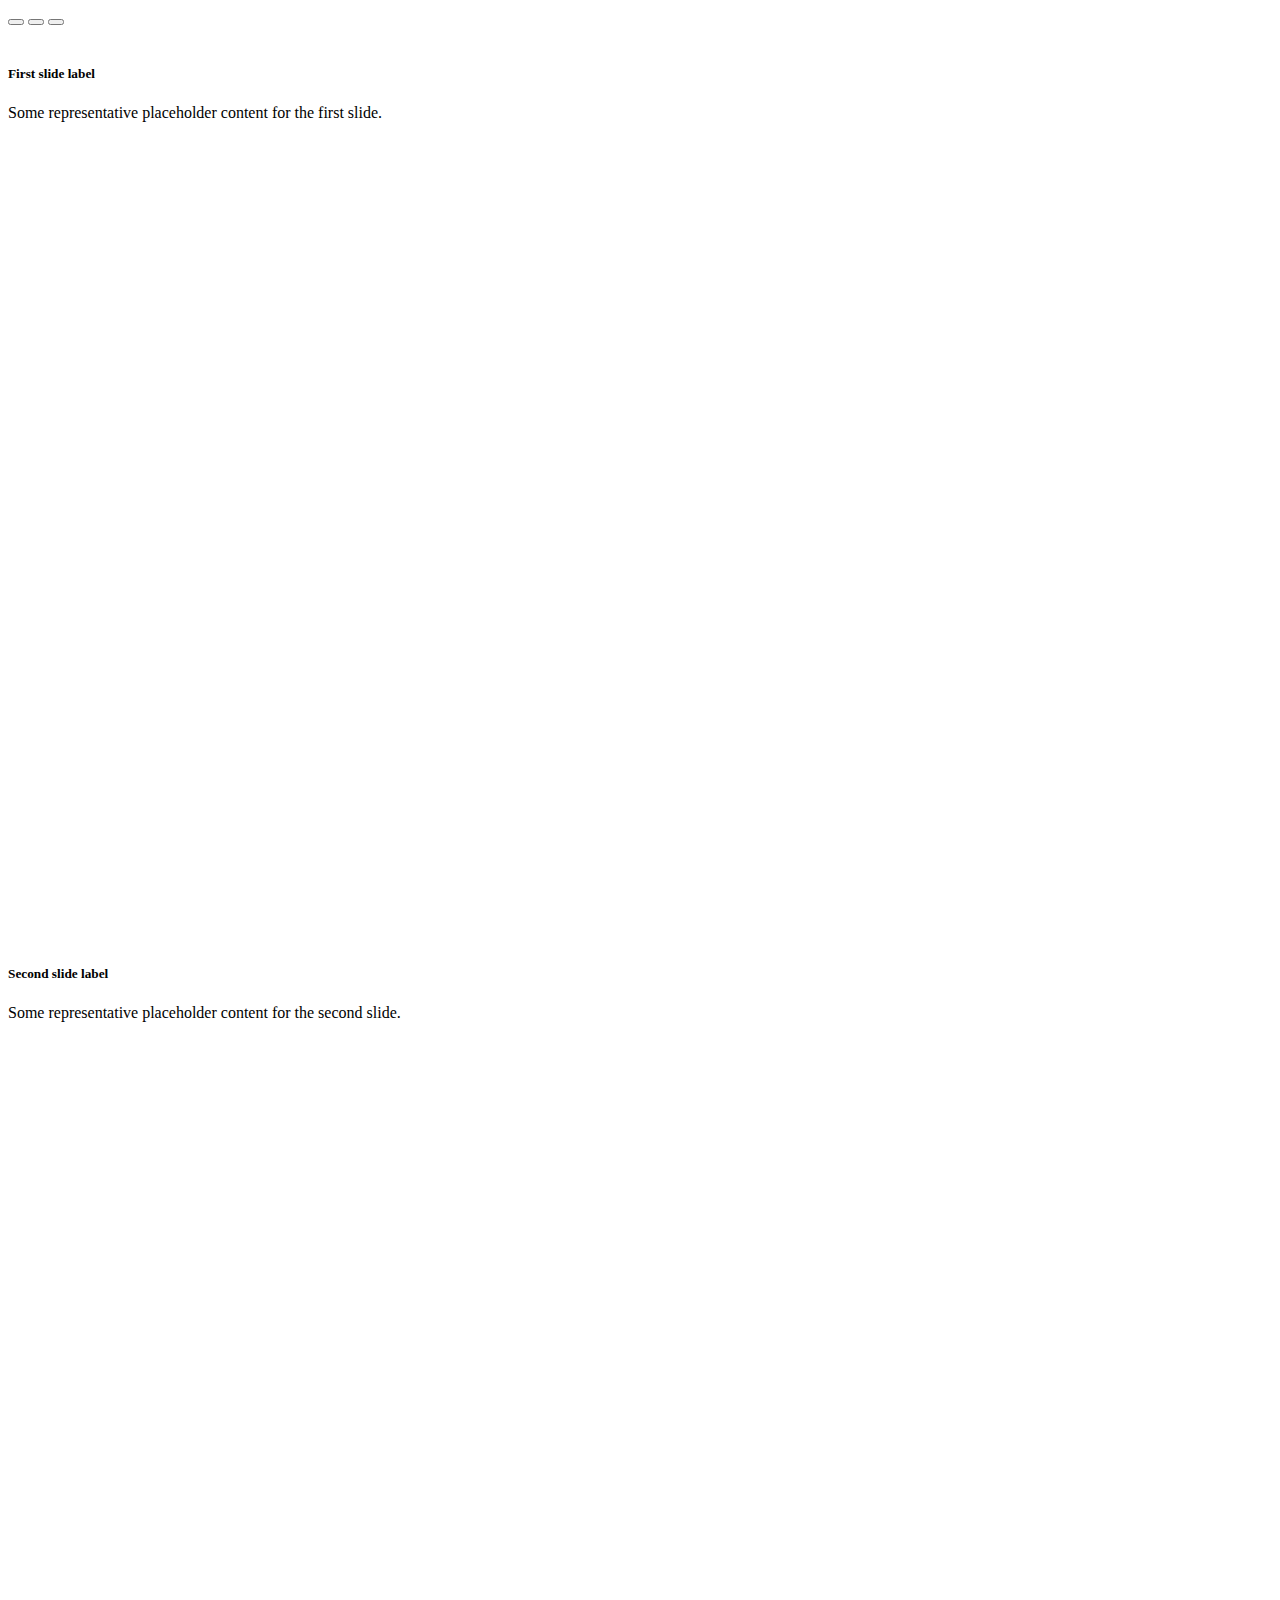
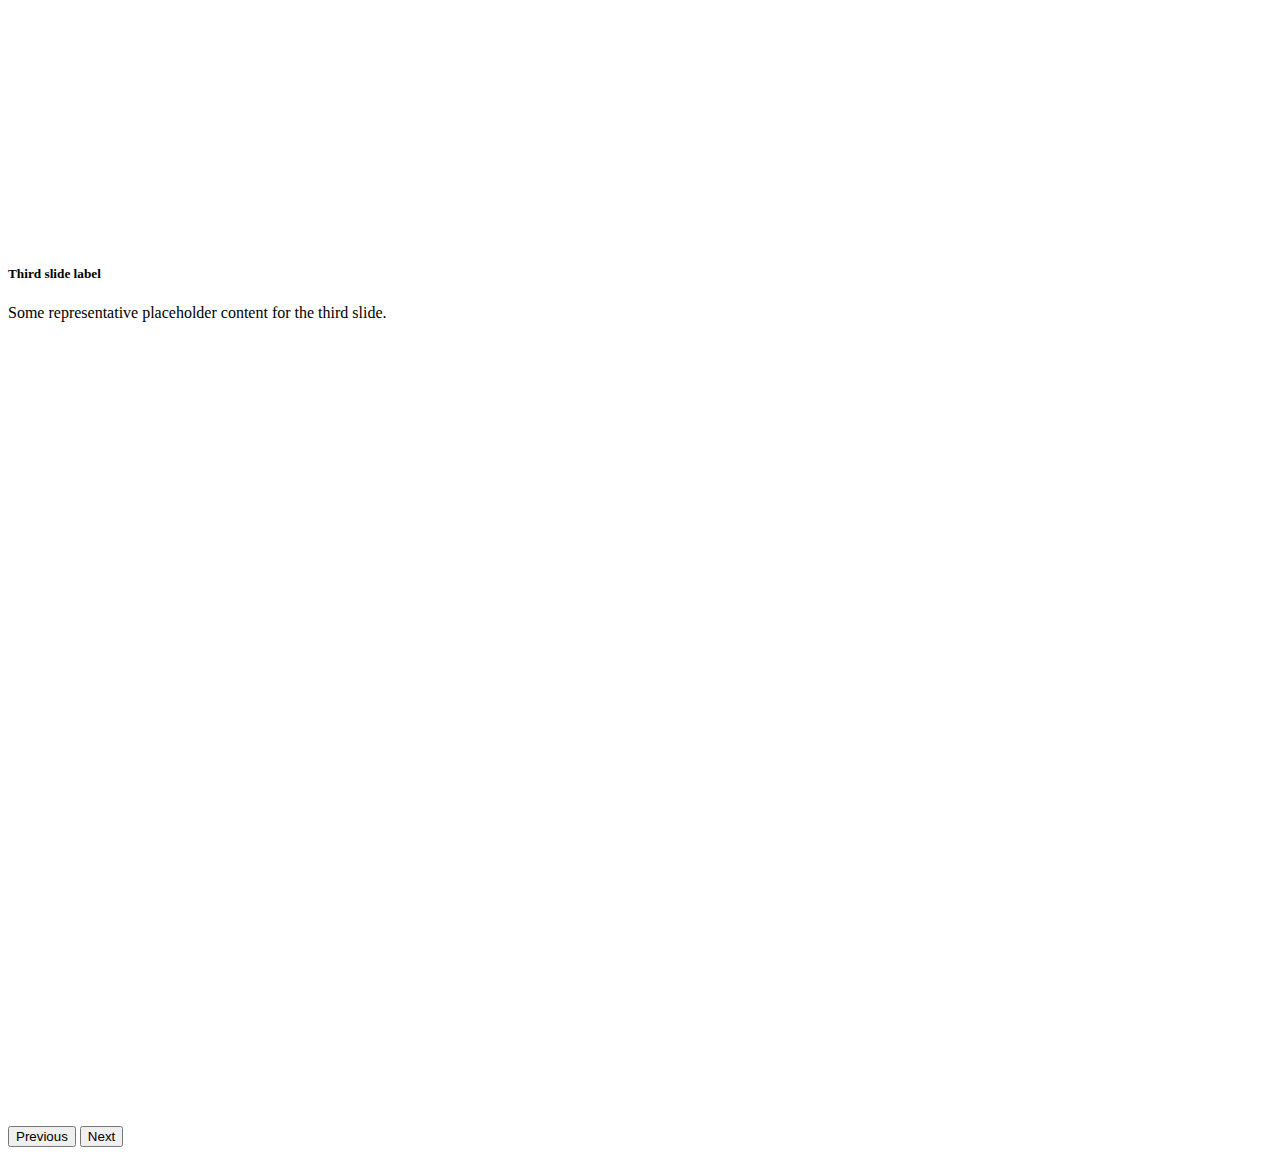
<file: try.html>
<!DOCTYPE html>
<html lang="en">
<head>
    <meta charset="UTF-8">
    <meta name="viewport" content="width=device-width, initial-scale=1.0">
    <title>Document</title>
    <link href="https://cdn.jsdelivr.net/npm/bootstrap@5.3.2/dist/css/bootstrap.min.css" rel="stylesheet" integrity="sha384-T3c6CoIi6uLrA9TneNEoa7RxnatzjcDSCmG1MXxSR1GAsXEV/Dwwykc2MPK8M2HN" crossorigin="anonymous">
    <style>
        .item00 {background: url('https://images.unsplash.com/photo-1736185669739-36a8e70cb6c4?crop=entropy&cs=srgb&fm=jpg&ixid=M3wzMjM4NDZ8MHwxfHJhbmRvbXx8fHx8fHx8fDE3Mzg2NzIyOTh8&ixlib=rb-4.0.3&q=85') no-repeat center center/cover;
  height: 100vh;
}
.item01 {background: url('https://images.unsplash.com/photo-1736147066581-95fa303553a0?crop=entropy&cs=srgb&fm=jpg&ixid=M3wzMjM4NDZ8MHwxfHJhbmRvbXx8fHx8fHx8fDE3Mzg2NzIyOTh8&ixlib=rb-4.0.3&q=85') no-repeat center center/cover;
  height: 100vh;
}
.item02 {background: url('https://images.unsplash.com/photo-1735845078210-953081cee65d?crop=entropy&cs=srgb&fm=jpg&ixid=M3wzMjM4NDZ8MHwxfHJhbmRvbXx8fHx8fHx8fDE3Mzg2NzIyOTh8&ixlib=rb-4.0.3&q=85') no-repeat center center/cover;
  height: 100vh;
}
.carousel-caption {
  top: 43%;
  padding-top: 0 !important;
  padding-bottom: 0 !important;
}
    </style>
</head>
<body>
    <div id="carouselExampleCaptions" class="carousel slide">
        <div class="carousel-indicators">
          <button type="button" data-bs-target="#carouselExampleCaptions" data-bs-slide-to="0" class="active" aria-current="true" aria-label="Slide 1"></button>
          <button type="button" data-bs-target="#carouselExampleCaptions" data-bs-slide-to="1" aria-label="Slide 2"></button>
          <button type="button" data-bs-target="#carouselExampleCaptions" data-bs-slide-to="2" aria-label="Slide 3"></button>
        </div>
        <div class="carousel-inner">
          <div class="carousel-item active item00">
            <img>
            <div class="carousel-caption">
              <h5>First slide label</h5>
              <p>Some representative placeholder content for the first slide.</p>
            </div>
          </div>
          <div class="carousel-item item01">
            <img>
            <div class="carousel-caption">
              <h5>Second slide label</h5>
              <p>Some representative placeholder content for the second slide.</p>
            </div>
          </div>
          <div class="carousel-item item02">
            <img>
            <div class="carousel-caption">
              <h5>Third slide label</h5>
              <p>Some representative placeholder content for the third slide.</p>
            </div>
          </div>
        </div>
        <button class="carousel-control-prev" type="button" data-bs-target="#carouselExampleCaptions" data-bs-slide="prev">
          <span class="carousel-control-prev-icon" aria-hidden="true"></span>
          <span class="visually-hidden">Previous</span>
        </button>
        <button class="carousel-control-next" type="button" data-bs-target="#carouselExampleCaptions" data-bs-slide="next">
          <span class="carousel-control-next-icon" aria-hidden="true"></span>
          <span class="visually-hidden">Next</span>
        </button>
      </div>



      
          <script src="https://cdn.jsdelivr.net/npm/bootstrap@5.3.2/dist/js/bootstrap.bundle.min.js" integrity="sha384-C6RzsynM9kWDrMNeT87bh95OGNyZPhcTNXj1NW7RuBCsyN/o0jlpcV8Qyq46cDfL" crossorigin="anonymous"></script>
      
    
</body>
</html>
</file>
